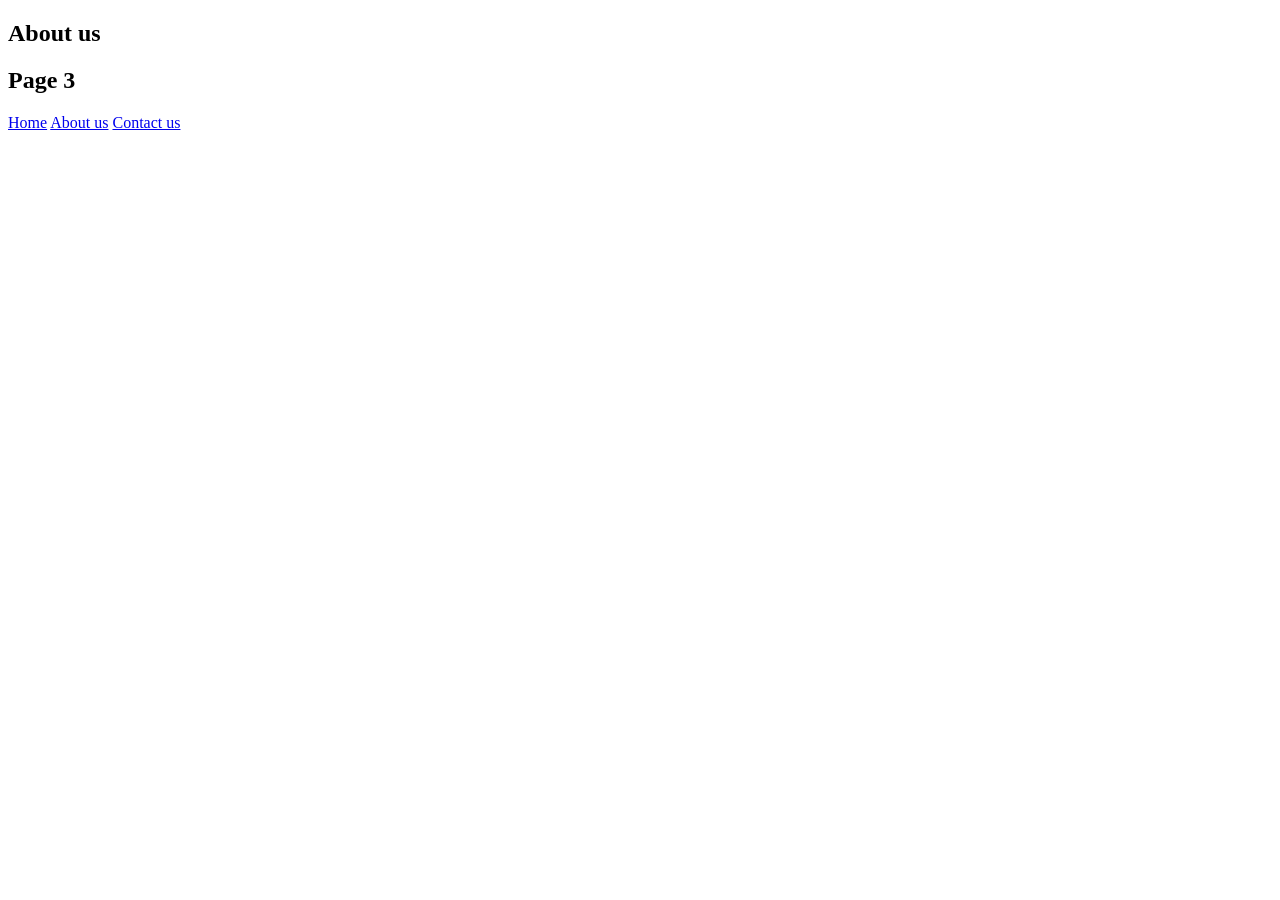
<file: amazon_aboutus_p3.html>
<!DOCTYPE html>
<html lang="en">
<head>
    <meta charset="UTF-8">
    <meta name="viewport" content="width=device-width, initial-scale=1.0">
    <title>Page 3 About us</title>
</head>
<body>
    <h2>About us</h2>
    <h2>Page 3</h2>
    <a href="index.html">Home</a>
    <a href="amazon_aboutus_p3.html">About us</a>
    <a href="amazon_contact_p2.html">Contact us</a>

</body>

</html>
</file>
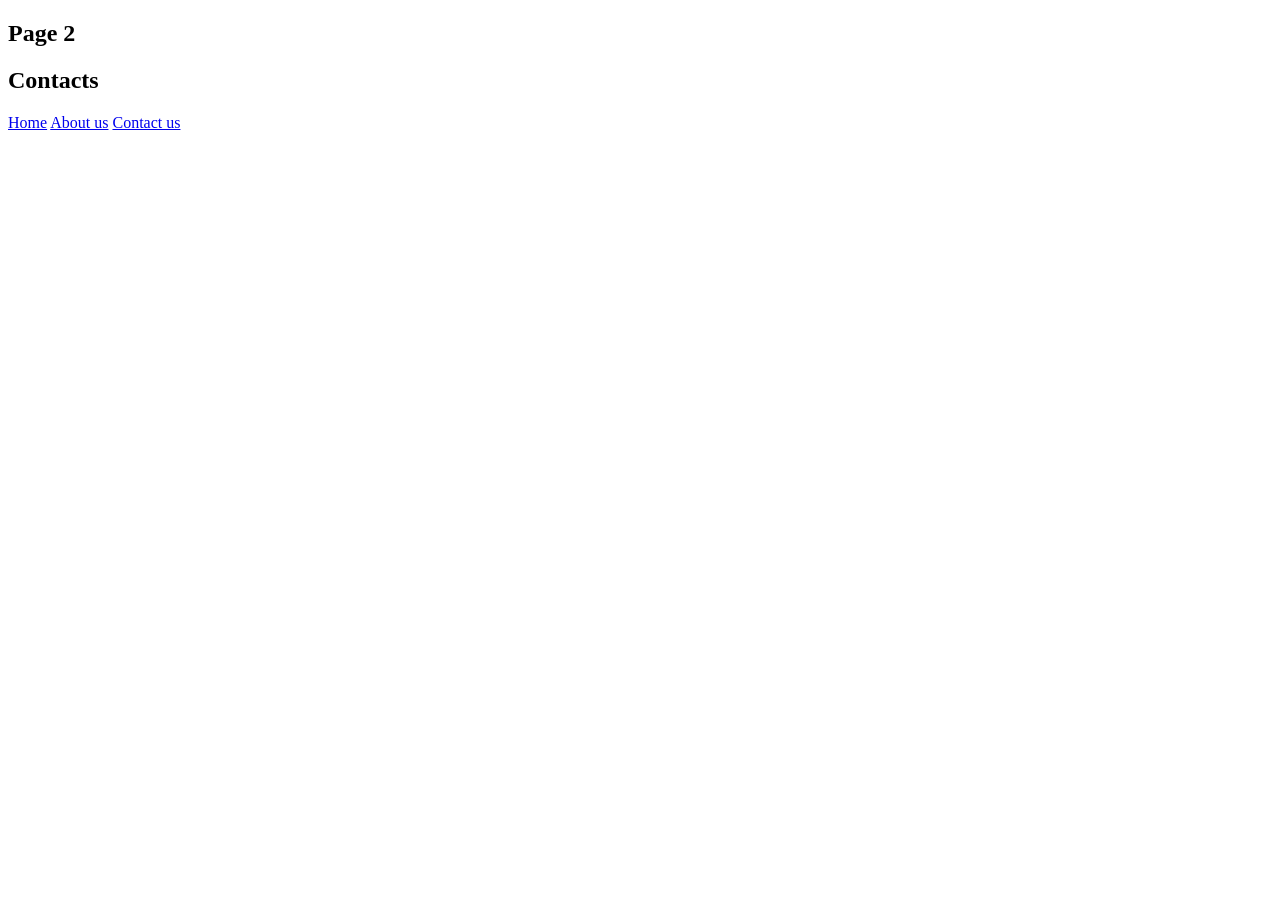
<file: amazon_contact_p2.html>
<!DOCTYPE html>
<html lang="en">
<head>
    <meta charset="UTF-8">
    <meta name="viewport" content="width=device-width, initial-scale=1.0">
    <title>Page 2 Contacts</title>
</head>
<body>
    <h2>Page 2</h2>
    <h2>Contacts</h2>
    <a href="index.html">Home</a>
    <a href="amazon_aboutus_p3.html">About us</a>
    <a href="amazon_contact_p2.html">Contact us</a>

    
</body>

</html>
</file>
